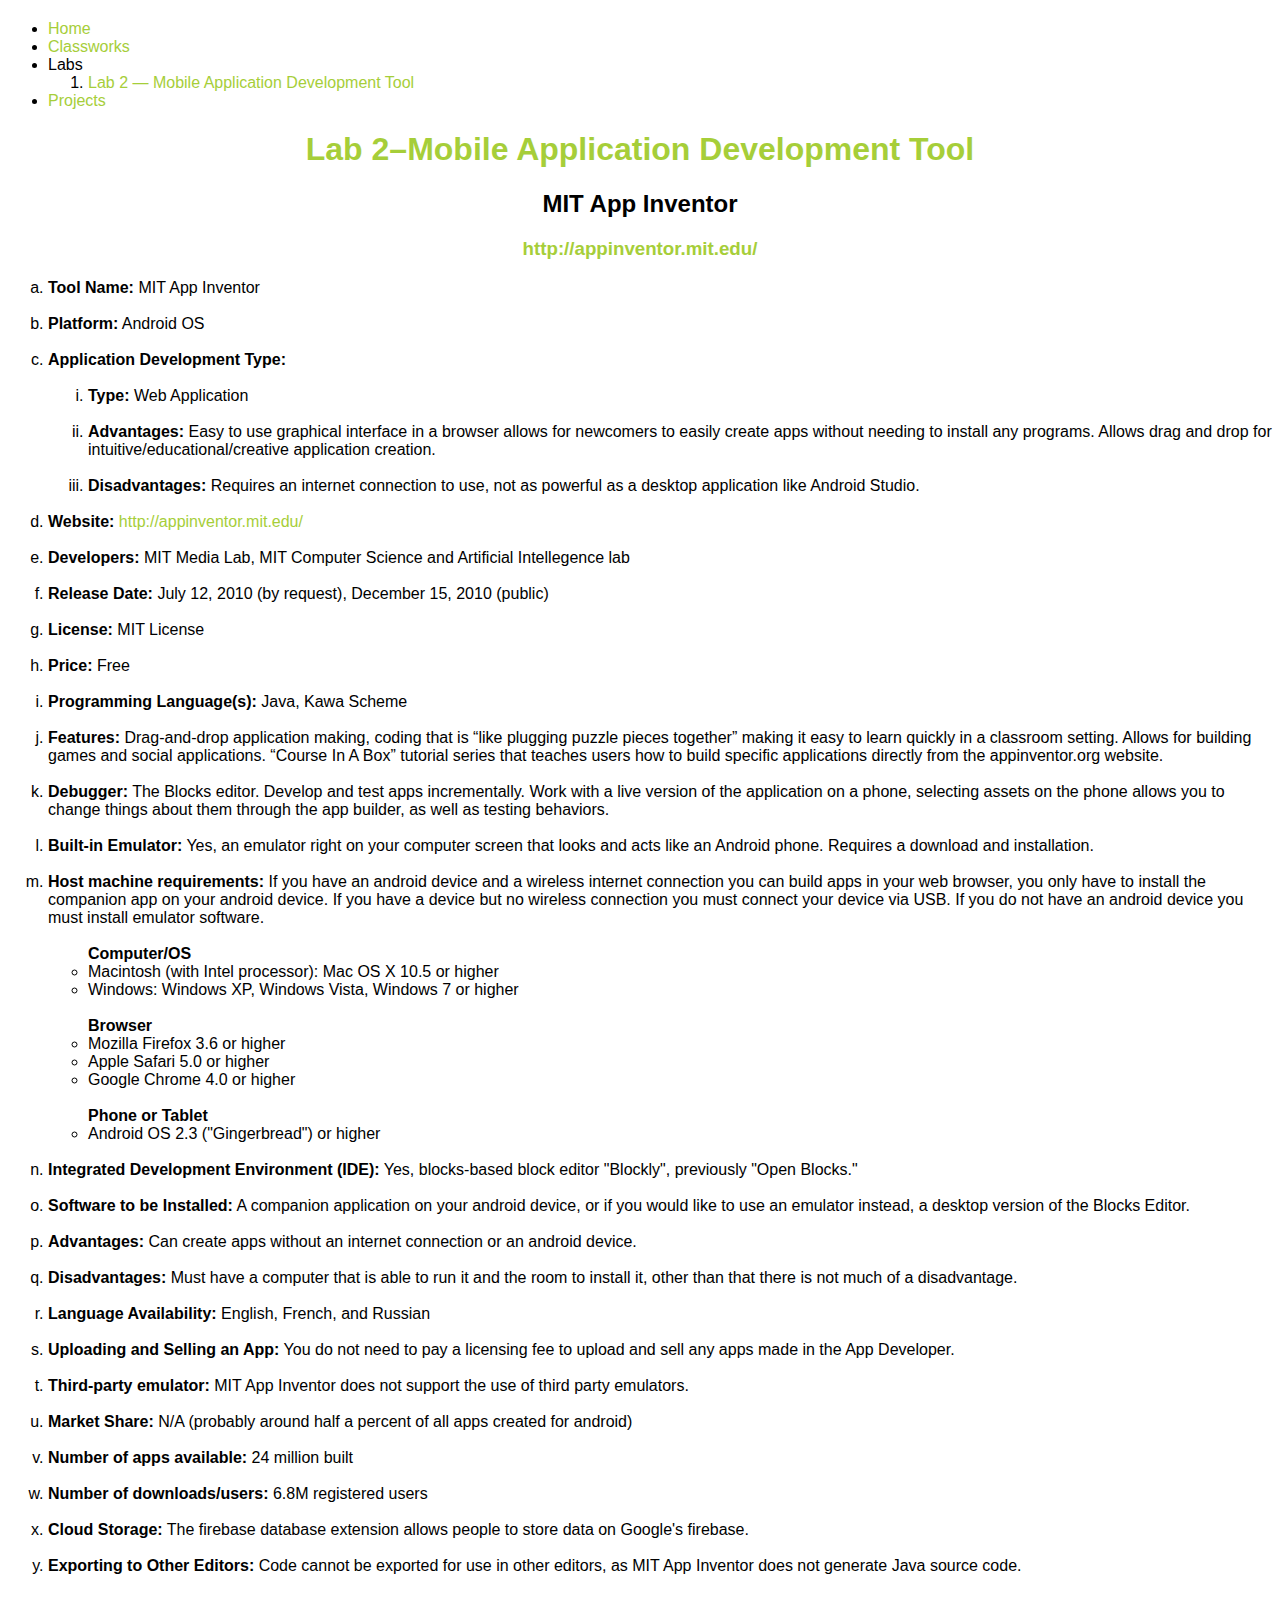
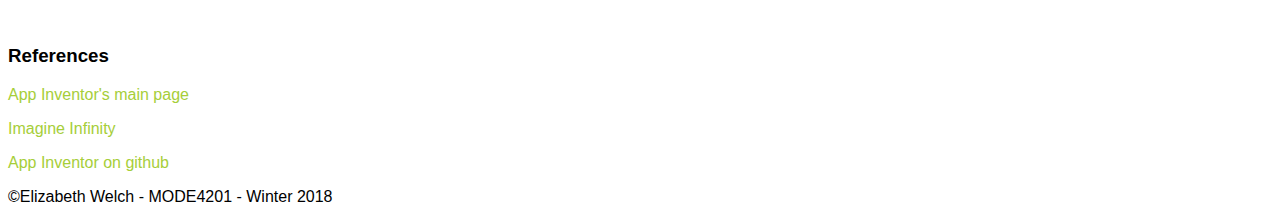
<file: lab2.html>
<!DOCTYPE html PUBLIC "-//W3C//DTD XHTML 1.0 Strict//EN"
   		"http://www.w3.org/TR/xhtml1/DTD/xhtml1-strict.dtd">
<html xmlns="http://www.w3.org/1999/xhtml" xml:lang="en" lang="en"> 
<head>
	<meta http-equiv="Content-Type" content="text/html; charset=utf-8" />
	<link rel="stylesheet" type="text/css" href="./css/style.css" /> 
	<!--
		Author: Elizabeth Welch
		Filename: index.html
		Since: 2018-02-05
	-->
	<title>Lab 2 - Mobile Application Development Tool</title>
</head>
<body>
	<div id="container">
		<div class="navigation">
			<ul>
				<li><a href="index.html">Home</a></li>
				<li><a href="classworks.html">Classworks</a></li>
				<li>Labs</li>
				<ol>
					<li><a href="lab2.html">Lab 2 &mdash; Mobile Application Development Tool</a></li>
				</ol>
				<li><a href="projects.html">Projects</a></li>
			</ul>
		</div>

		<div class="main">
			<h1 style="text-align: center">Lab 2&ndash;Mobile Application Development Tool</h1>

			<h2 style="text-align: center">MIT App Inventor</h2>
			<h3 style="text-align: center"><a href="http://appinventor.mit.edu/">http://appinventor.mit.edu/</a></h3>
		

			<ol type="a">
				<li><b>Tool Name:</b> MIT App Inventor</li> <br />

				<li><b>Platform:</b> Android OS</li> <br />

				<li><b>Application Development Type:</b></li> <br />
				<ol type="i">
					<li><b>Type:</b> Web Application</li> <br />
					<li><b>Advantages:</b> Easy to use graphical interface in a browser allows for newcomers to easily create apps without needing to install any programs. Allows drag and drop for intuitive/educational/creative application creation.</li> <br />
					<li><b>Disadvantages:</b> Requires an internet connection to use, not as powerful as a desktop application like Android Studio.</li>
				</ol> <br />

				<li><b>Website:</b> <a href="http://appinventor.mit.edu/">http://appinventor.mit.edu/</a></li> <br />

				<li><b>Developers:</b> MIT Media Lab, MIT Computer Science and Artificial Intellegence lab</li> <br />

				<li><b>Release Date:</b> July 12, 2010 (by request), December 15, 2010 (public)</li> <br />

				<li><b>License:</b> MIT License</li> <br />

				<li><b>Price:</b> Free</li> <br />

				<li><b>Programming Language(s):</b> Java, Kawa Scheme</li> <br />

				<li><b>Features:</b> Drag-and-drop application making, coding that is “like plugging puzzle pieces together” making it easy to learn quickly in a classroom setting. Allows for building games and social applications. “Course In A Box” tutorial series that teaches users how to build specific applications directly from the appinventor.org website.</li> <br />

				<li><b>Debugger:</b> The Blocks editor. Develop and test apps incrementally. Work with a live version of the application on a phone, selecting assets on the phone allows you to change things about them through the app builder, as well as testing behaviors.</li> <br />

				<li><b>Built-in Emulator:</b> Yes, an emulator right on your computer screen that looks and acts like an Android phone. Requires a download and installation.</li> <br />

				<li><b>Host machine requirements:</b> If you have an android device and a wireless internet connection you can build apps in your web browser, you only have to install the companion app on your android device. If you have a device but no wireless connection you must connect your device via USB. 
				If you do not have an android device you must install emulator software.
				<br /><br />
					<ul>
						<b>Computer/OS</b>
						<li>Macintosh (with Intel processor): Mac OS X 10.5 or higher</li>
						<li>Windows: Windows XP, Windows Vista, Windows 7 or higher</li>
					</ul><br />
					<ul> 
						<b>Browser</b>
						<li>Mozilla Firefox 3.6 or higher</li>
						<li>Apple Safari 5.0 or higher</li>
						<li>Google Chrome 4.0 or higher</li>
					</ul><br />
					<ul>
						<b>Phone or Tablet</b>
						<li>Android OS 2.3 ("Gingerbread") or higher</li>
					</ul>
				</li> <br />

				<li><b>Integrated Development Environment (IDE):</b> Yes, blocks-based block editor "Blockly", previously "Open Blocks."</li> <br />

				<li><b>Software to be Installed:</b> A companion application on your android device, or if you would like to use an emulator instead, a desktop version of the Blocks Editor.</li> <br />

				<li><b>Advantages:</b> Can create apps without an internet connection or an android device.</li> <br />

				<li><b>Disadvantages:</b> Must have a computer that is able to run it and the room to install it, other than that there is not much of a disadvantage.</li> <br />

				<li><b>Language Availability:</b> English, French, and Russian</li> <br />

				<li><b>Uploading and Selling an App:</b> You do not need to pay a licensing fee to upload and sell any apps made in the App Developer.</li> <br />

				<li><b>Third-party emulator:</b> MIT App Inventor does not support the use of third party emulators. </li> <br />

				<li><b>Market Share:</b> N/A (probably around half a percent of all apps created for android)</li> <br />

				<li><b>Number of apps available:</b> 24 million built</li> <br />

				<li><b>Number of downloads/users:</b> 6.8M registered users</li> <br />

				<li><b>Cloud Storage:</b> The firebase database extension allows people to store data on Google's firebase.</li> <br />

				<li><b>Exporting to Other Editors:</b> Code cannot be exported for use in other editors, as MIT App Inventor does not generate Java source code.</li> <br />

			</ol><br />

			<div class="references">
				<h3>References</h3>

				<p><a href="http://appinventor.mit.edu/explore/">App Inventor's main page</a></p>

				<p><a href="http://www.imagnity.com/tutorial-index/">Imagine Infinity</a></p>

				<p><a href="https://github.com/mit-cml/appinventor-sources">App Inventor on github</a></p>
			</div>

		</div>
		<!-- end of main -->

		<div class="footer">
			<p>&copy;Elizabeth Welch - MODE4201 - Winter 2018</p>
		</div>
	</div>
</body>
</html>
</file>
<file: css/style.css>
body {
    font-family: 'Raleway', sans-serif;
    font-size: 1rem;
    margin-top: 20px;
}

header, section, footer, aside, nav, main, article, figure {
    display: block; 
}

header, footer {
    color: white;
    background-color: black;
}

/* HEADERS */

h1, h2, h3, h4, h5, h6 {
    font-family: 'Nunito', sans-serif;
}

h1 {
    color: rgb(166, 206, 57);
}

h3 {
	font-weight: bold;
}
/* NAV */

/* This is for the three line toggler that appears at smaller screen sizes */
.custom-toggler.navbar-toggler {
    border-color: rgb(166, 206, 57);
}

/* LINKS */

a:link {
    text-decoration: none;
    color: rgb(166, 206, 57);
}

a:visited {
    color: rgb(166, 206, 57);
}

a:hover {
    color: rgb(50, 200, 185);
}

a:active {
    color: rgb(166, 206, 57);
    text-decoration: underline;
}

/* BODY */

.line-green {
    width: 100%;
    margin: .5rem auto;
    border: 1px solid;
    border-color: rgb(166, 206, 57); 
}

.line-black {
    width: 100%;
    margin: 1rem auto;
    border: 1px solid;
}


/* FOOTER */

.social-media-icons {
    font-size: 2em;
}

.social-media-icons li {
    padding: 5px;
}
</file>
